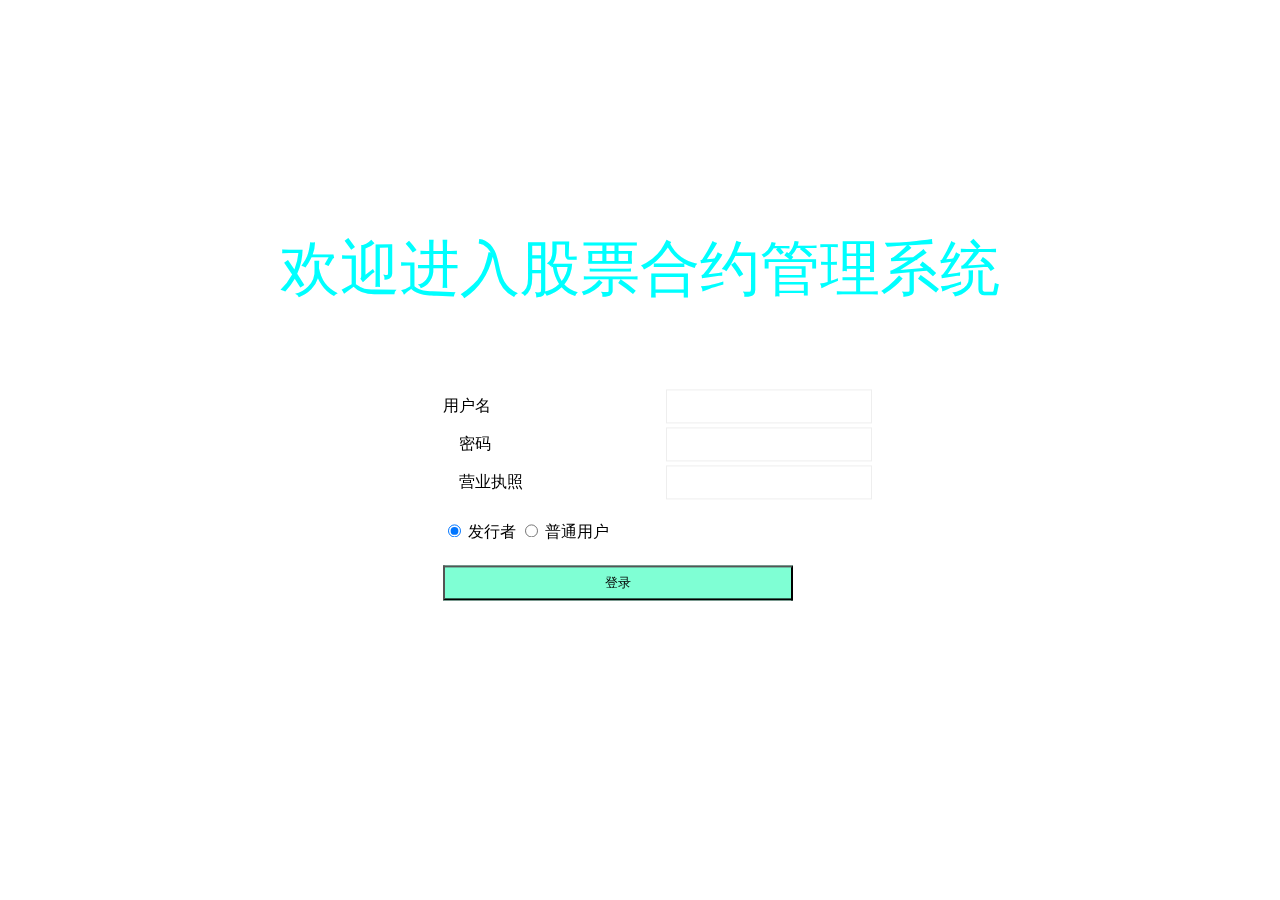
<file: 股票交易/index.html>
﻿<!DOCTYPE html>
<!--
	欢迎体验HBuilder，最快的web编码工具。
	烈马是需要驯服的，玩不转HBuilder，你快不了。
	按照lessson1.txt的指导敲击键盘，你会发现HBuilder的神奇所在。
	你可以用任何其他工具敲这段代码，至少比HBuilder慢5倍!
	写几十行代码，来一场无鼠标编程之旅，看看who is e。
	Are you ready?
	小贴士：可以把lesson1.txt拖到右边或下边，实现分窗格并排浏览。
	在注释后的第12行开始敲下lesson1里的按键。
-->

<html>

	<head>
		<title>股票交易系统</title>
		<meta charset="utf-8" />
		<!--<link rel="stylesheet" type="text/css" href="deal.css"/>-->
	</head>
	<script src="js/main.js"></script>
	<body>
		<div id="main_title" style="position: fixed;
				margin: auto;
				white-space: nowrap;
				top: 30%;
				left: 50%;
				transform: translate(-50%,-50%);
				">
			<h1 style="font-size: 60px;
						color: aqua;
						font:  '宋体';
						font-weight: 300;"
						>
			欢迎进入股票合约管理系统
		</div>
		
		<div style="position: fixed;margin: auto;
			top: 55%;
			left: 50%;
			transform: translate(-40%,-60%);">
			<table border="0" align="center" width="500">
			<tr>
				<td><label for="username">用户名</label></td>
				<td><input  id="username" type="text" name="username"
					style="border: 1px;
					border-top-style: groove;
					border-right-style: groove;
					border-bottom-style: groove;
					border-left-style: groove;	
					height: 30px;
					width: 200px;"/></td>
				<br />
			</tr>
			<tr>
				<td><label for="password">&nbsp;&nbsp;&nbsp;&nbsp;密码</label></td>
				<td><input  id="password" type="text" name="password"
					style="border: 1px;
					border-top-style: groove;
					border-right-style: groove;
					border-bottom-style: groove;
					border-left-style: groove;	
					height: 30px;
					width: 200px;"/>
					</td>
				<br />
			</tr>
			<tr id="license-wrapper">
				<td><label for="license">&nbsp;&nbsp;&nbsp;&nbsp;营业执照</label></td>
				<td><input  id="license" type="text" name="license"
					style="border: 1px;
					border-top-style: groove;
					border-right-style: groove;
					border-bottom-style: groove;
					border-left-style: groove;	
					height: 30px;
					width: 200px;"/>
					</td>
				<br />
			</tr>
			<tr>
				<td>
					<br />
					<input type="radio" value="creator" id="creator_radio" name="sel_id" checked="checked"/>
					发行者
					<input type="radio" value="normal" id="normal_radio" name="sel_id"/>
					普通用户
				</td>
			</tr>
			<tr>
				<td colspan="2">
					<br />
					<input id="login" type="button" value="登录" style="
					background-color: aquamarine;
					height: 35px;
					width: 350px;"
					onclick="log_in()"/>
				</td>
				
			</tr>
			</table>
		</div>
		
		<script type="text/javascript">
			window.onload = function() {
				var license = document.getElementById("license-wrapper")
				var creator_radio = document.getElementById("creator_radio")
				var normal_radio = document.getElementById("normal_radio")
				creator_radio.onclick = function() {
					license.style.display = ""
				}
				normal_radio.onclick = function() {
					license.style.display = "none"
				}

			}
		</script>
	</body>
</html>






<!--
这里是最终敲完的正确代码，可用于比对
<html>
	<head>
		<title></title>
		<meta charset="UTF-8"/>
		<script src="test.js" type="text/javascript" charset="utf-8"></script>
		<script type="text/javascript">
			function WhoisE () {
				var e;
				e = document.getElementsByClassName("classA");
				e = document.getElementsByTagName("div");
				e = document.getElementById("d1");
				e.setAttribute("align","center");
				e.setAttribute("data-test","2");
				e.style.fontFamily="微软雅黑";
				e.style.backgroundImage="url(img/HBuilder.png)";
				e.style.cssText="background-image: url(img/HBuilder.png);";
				switch (e.style.display){
					case "-webkit-box":
						break;
					default:
						break;
				}
				if (e.getAttribute("class")!="classA") {
					e.className="classA";
				}
				e.innerHTML="<font color='#CCCCCC'></font>";
				e = document.getElementById("a1");
				e.href="#a1";
				e.target="_blank";
				e = new Image();
				e.src="img/HBuilder.png";
				e = window.indexedDB || window.webkitIndexedDB || window.msIndexedDB || window.mozIndexedDB;
				if (typeof(e)!="undefined") {
					e.open("test");
				}
				var head = document.getElementsByTagName("head")[0];
				with (head){
					var l = lastElementChild;
					removeChild(l);
				}
				e = document.createElement("link");
				e.rel="stylesheet";
				e.type="text/css";
				e.href="test.css";
				head.appendChild(e);
				var ss="e is ";
				if (e.getAttribute("data-test")==null) {
					ss=ss+e.outerHTML;
				} else{
					ss=ss+"unknow";
				}
				alert(ss)
			}
			addEventListener("DOMContentLoaded",function () {
				finishLesson(1)
			})
		</script>
		<style type="text/css">
			body{
				text-align: center;
				-webkit-user-select: none;
			}
			input[type=button]{
				width: 90px;
			}
			ul{display: none}
			#d1{
				font-family: "微软雅黑";
				background-image: url(img/HBuilder.png)
			}
		</style>
		<link rel="stylesheet" type="text/css" href="test.css"/>
	</head>
	<body>
		<img src="img/HBuilder.png"/>
		<br />
		<div id="d1" class="classA" data-test = "1"></div>
		<a href="#a1" id="a1"></a>
		<ul>
			<li></li>
		</ul>
		<nav>&nbsp;</nav>
		<input type="button" name="" id="" value="who is e" onclick="WhoisE()" />
	</body>
</html>-->
</file>
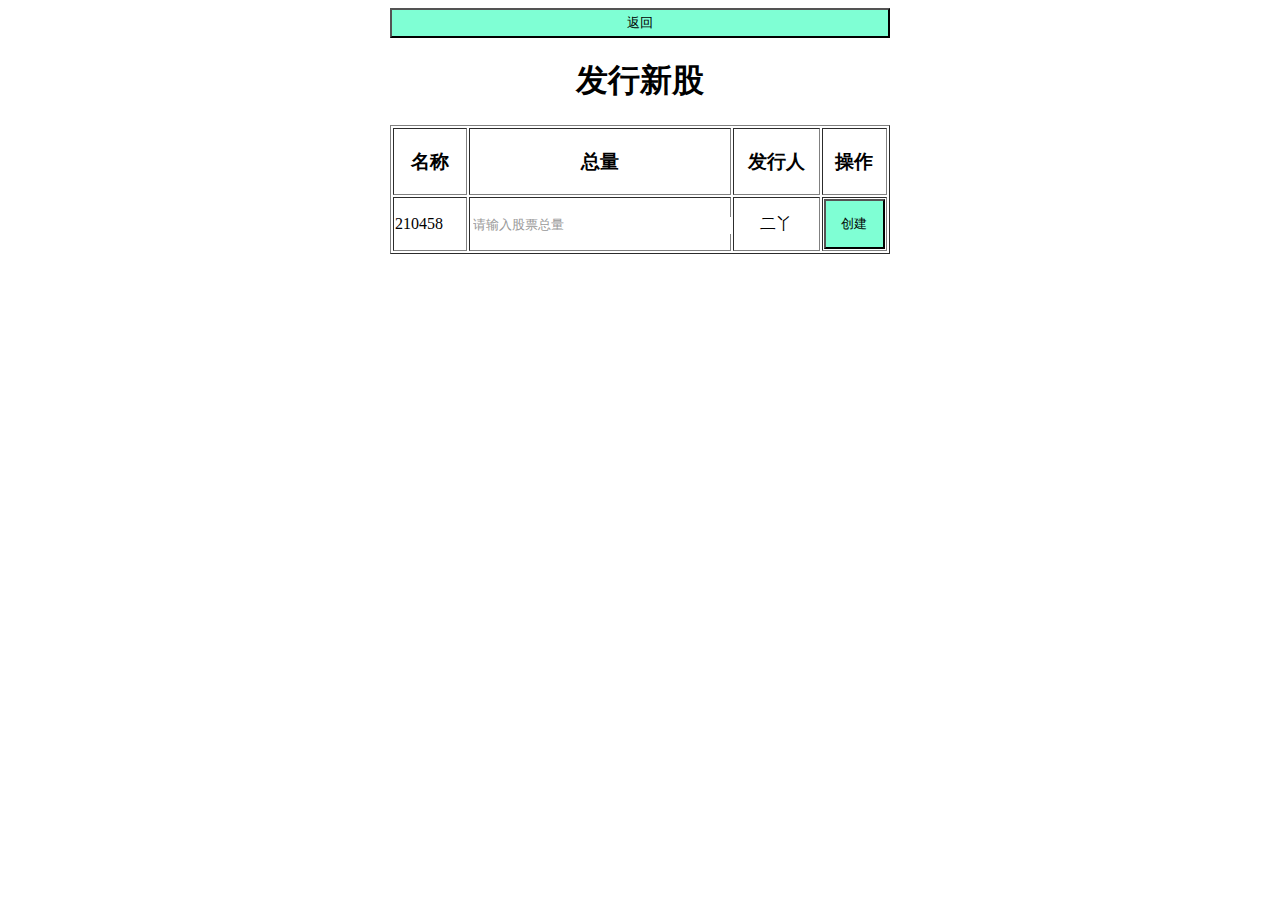
<file: 股票交易/create_stock.html>
<!DOCTYPE html>
<html>

	<head>
		<meta charset="UTF-8">
		<title>发行新股</title>

	</head>
	<script src="js/function.js"></script>

	<body>
	<center><input type="button" value="返回" style="width: 500px;
		background-color: aquamarine;
		height: 30px;" 
		onclick="history.back(-1)" /></center>
		<center>
			<h1>发行新股</h1>
		</center>

		<table id="create_newstock_tbl" width="500px" border="1" align="center">
			<tr>
				<td align="center" id="newstock_name_td">
					<h3>名称</h3></td>
				<td align="center" id="newstock_total_td">
					<h3>总量</h3></td>
				<td align="center" id="newstock_creator_td">
					<h3>发行人</h3></td>
				<td align="center" id="newstock_operation_td">
					<h3>操作</h3>
				</td>
			</tr>
			<tr>

				<td>210458</td>
				<td><input style="border: hidden; color: #999;width: 100%;" 
					id="input_newstock_total" 
					value="请输入股票总量" 
					onfocus="if(value==defaultValue){value='';this.style.color='#000'}"
					onblur="if(!value){value=defaultValue;this.style.color='#999'}"/></td>
				<td><center>二丫</center></td>
				<td><input type="button" value="创建" 
					style="background-color: aquamarine;width: 100%;height: 50px;" 
					onclick="create()" 
					/></td>

			</tr>
		</table>
		<br />
		<br />
	
	</body>

</html>
</file>
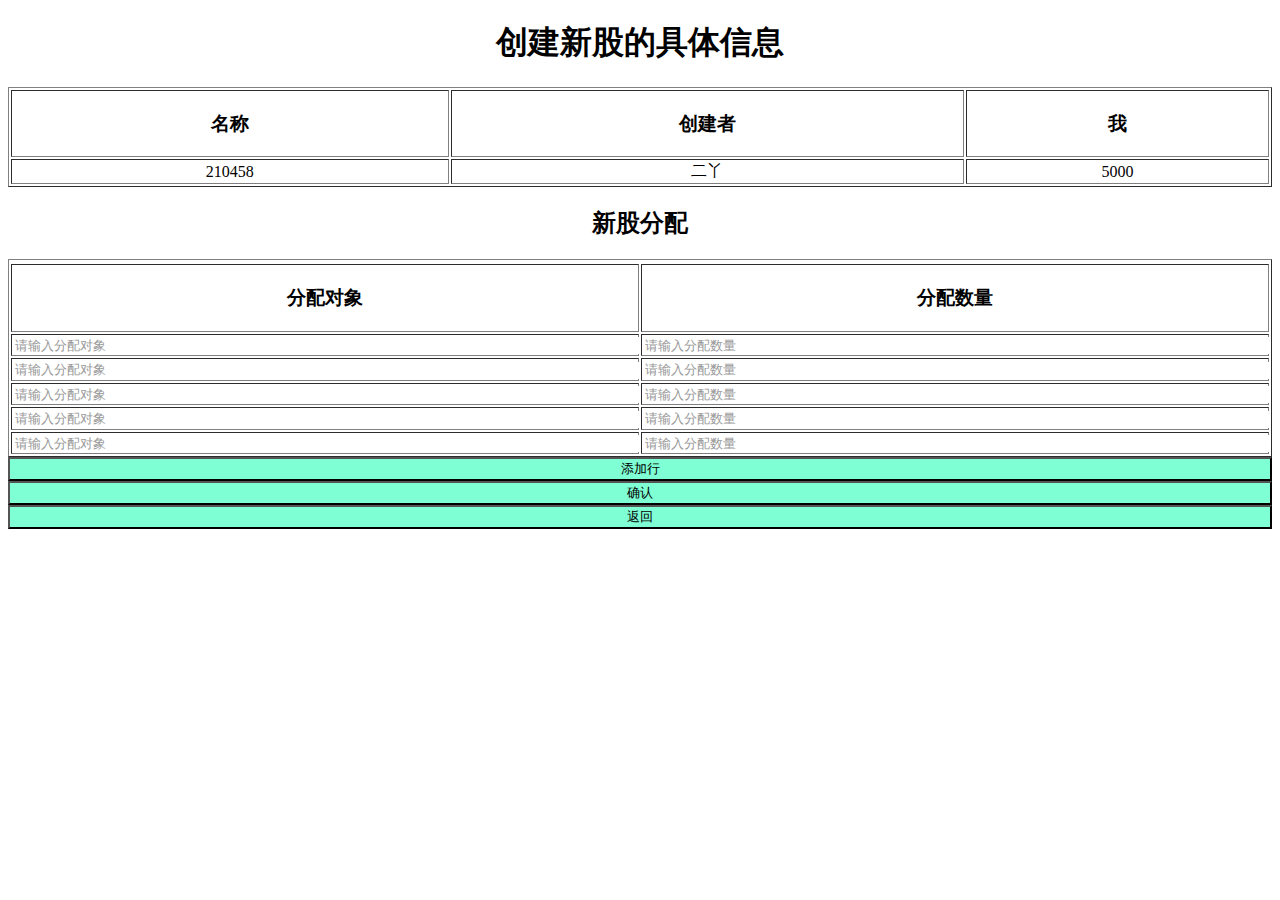
<file: 股票交易/create_stock_detail.html>
<!DOCTYPE html>
<html>

	<head>
		<meta charset="UTF-8">
		<title>发行新股</title>

	</head>
	<script src="js/function.js"></script>

	<body>

		<center>
			<h1>创建新股的具体信息</h1>
		</center>

		<table id="create_newstock_detail_tbl" width="100%" border="1" align="center">
			<tr>
				<td align="center">
					<h3>名称</h3></td>
				<td align="middle">
					<h3>创建者</h3></td>
				<td align="center">
					<h3>我</h3>
				</td>
			</tr>
			<tr>

				<td>
					<center>210458</center>
				</td>
				<td>
					<center>二丫</center>
				</td>
				<td>
					<center>5000</center>
				</td>

			</tr>
		</table>

		<table width="100%" border="1" align="center" id="newstock_allocate_tbl">
			<tr>
				<h2><center>新股分配</center></h2>
			</tr>
			<tr>
				<td align="center">
					<h3>分配对象</h3></td>
				<td align="center">
					<h3>分配数量</h3></td>
				</td>
			</tr>
			<tr>
				<td>
					<input style="border: hidden;width: 100%; color: #999;" id="allocate_object" 
						name="allocate_input"
						value="请输入分配对象" 
						onfocus="if(value==defaultValue){value='';this.style.color='#000'}"
						onblur="if(!value){value=defaultValue;this.style.color='#999'}"/>
				</td>
				<td>
					<input style="border: hidden;width: 100%; color: #999;" id="allocate_quantity" 
						name="allocate_input"
						value="请输入分配数量" 
						onfocus="if(value==defaultValue){value='';this.style.color='#000'}"
						onblur="if(!value){value=defaultValue;this.style.color='#999'}"/>
				</td>
				

			</tr>
			<tr>
				<td>
					<input style="border: hidden;width: 100%; color: #999;" id="allocate_object" 
						name="allocate_input"
						value="请输入分配对象" 
						onfocus="if(value==defaultValue){value='';this.style.color='#000'}"
						onblur="if(!value){value=defaultValue;this.style.color='#999'}"/>
				</td>
				<td>
					<input style="border: hidden;width: 100%; color: #999;" id="allocate_quantity" 
						name="allocate_input"
						value="请输入分配数量" 
						onfocus="if(value==defaultValue){value='';this.style.color='#000'}"
						onblur="if(!value){value=defaultValue;this.style.color='#999'}"/>
				</td>

			</tr>
			<tr>
				<td>
					<input style="border: hidden;width: 100%; color: #999;" id="allocate_object" 
						name="allocate_input"
						value="请输入分配对象" 
						onfocus="if(value==defaultValue){value='';this.style.color='#000'}"
						onblur="if(!value){value=defaultValue;this.style.color='#999'}"/>
				</td>
				<td>
					<input style="border: hidden;width: 100%; color: #999;" id="allocate_quantity" 
						name="allocate_input"
						value="请输入分配数量" 
						onfocus="if(value==defaultValue){value='';this.style.color='#000'}"
						onblur="if(!value){value=defaultValue;this.style.color='#999'}"/>
				</td>

			</tr>
			<tr>
				<td>
					<input style="border: hidden;width: 100%; color: #999;" id="allocate_object" 
						name="allocate_input"
						value="请输入分配对象" 
						onfocus="if(value==defaultValue){value='';this.style.color='#000'}"
						onblur="if(!value){value=defaultValue;this.style.color='#999'}"/>
				</td>
				<td>
					<input style="border: hidden;width: 100%; color: #999;" id="allocate_quantity" 
						name="allocate_input"
						value="请输入分配数量" 
						onfocus="if(value==defaultValue){value='';this.style.color='#000'}"
						onblur="if(!value){value=defaultValue;this.style.color='#999'}"/>
				</td>

			</tr>
			<tr>
				<td>
					<input style="border: hidden;width: 100%; color: #999;" id="allocate_object" 
						name="allocate_input"
						value="请输入分配对象" 
						onfocus="if(value==defaultValue){value='';this.style.color='#000'}"
						onblur="if(!value){value=defaultValue;this.style.color='#999'}"/>
				</td>
				<td>
					<input style="border: hidden;width: 100%; color: #999;" id="allocate_quantity" 
						name="allocate_input"
						value="请输入分配数量" 
						onfocus="if(value==defaultValue){value='';this.style.color='#000'}"
						onblur="if(!value){value=defaultValue;this.style.color='#999'}"/>
				</td>

			</tr>

		</table>

		<input id="" type="button" value="添加行" style="width: 100%;background-color: aquamarine;" onclick="add_row_allcate()" />

		<input type="button" value="确认" style="width: 100%;background-color: aquamarine;" onclick="feedback_allocate()" />
		<input type="button" value="返回" style="width: 100%;background-color: aquamarine;" onclick="history.back(-1)" />	
	</body>

</html>
</file>
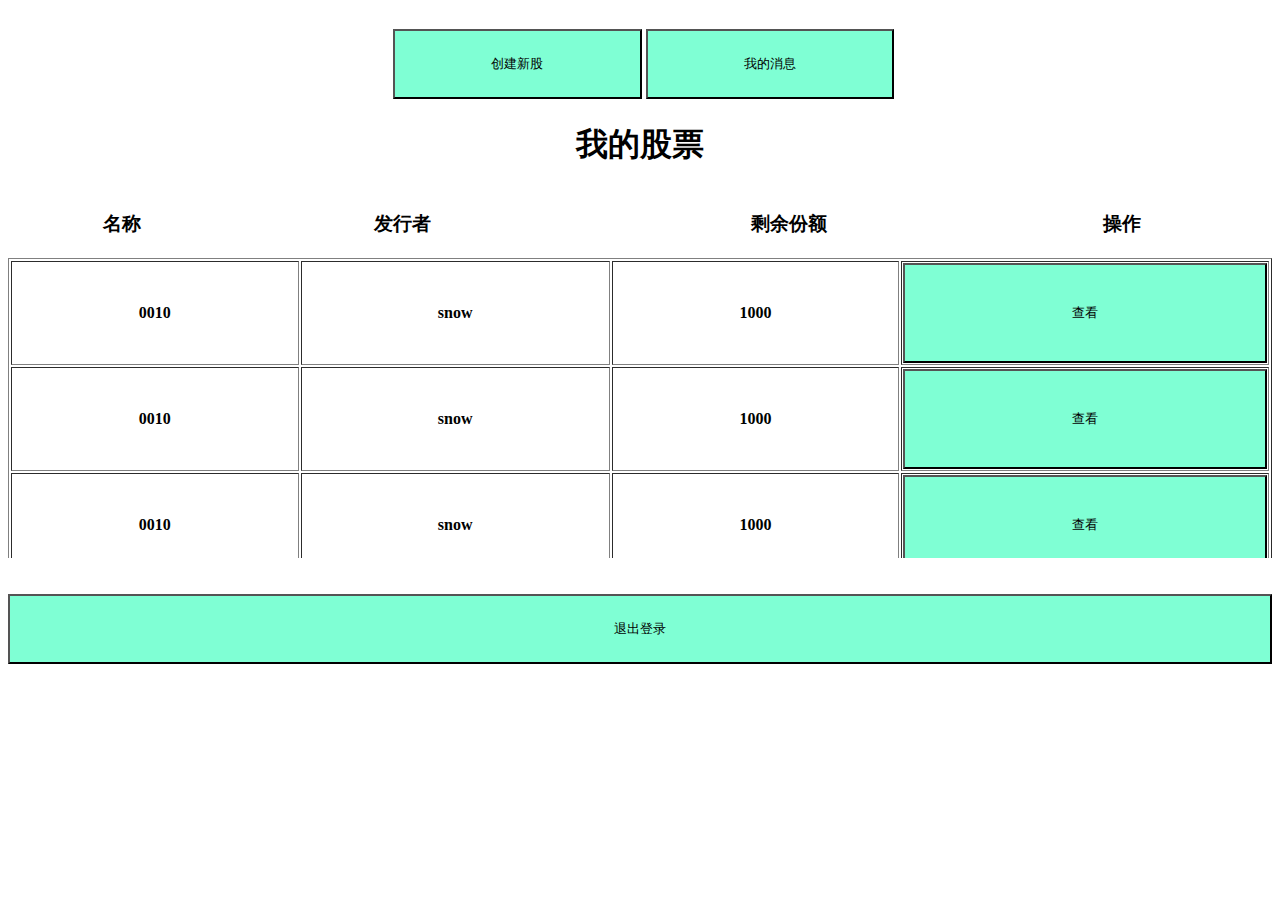
<file: 股票交易/creator_function.html>
<!DOCTYPE html>
<html>

	<head>
		<meta charset="UTF-8">
		<title>我的主界面</title>

	</head>
	<script src="js/function.js"></script>

	<body>
			<div style="width: 500px; margin: auto; top: 10%;left: 20%;">
				<table border="0" align="center" width="1000">
					<tr>
						<td colspan="2">
							<br />
							<input id="c_stock_btn" type="button" value="创建新股" style="
							background-color: aquamarine;
							height: 70px;
							width: 25%;" onclick="create_stock()" />
							<input id="m_news_btn" type="button" value="我的消息" style="
							background-color: aquamarine;
							height: 70px;
							width: 25%;" onclick="my_news()" />
						</td>
					</tr>
				</table>
			</div>
			<div style="width:auto; margin: auto; top: 10%;left: 20%;">
				<table border="0" align="center" width="100%" ;>
					<tr>
						<center>
							<h1>我的股票</h1></center>
					</tr>
					<tr>
						<table id="my_stock_title_tbl" width="100%" border="0">
							<tr>
								<td align="center" id="name">
									<h3>名称</h3></td>
								<td align="center" id="creator">
									<h3>发行者</h3></td>
								<td align="middle" id="blance">
									<h3>剩余份额</h3></td>
								<td align="center" id="operation">
									<h3>操作</h3></td>
								<td>&nbsp;</td>
							</tr>
						</table>
					</tr>
					<tr>
						<td align="center" width="100%">
							<div style="overflow-y: auto;width: 100%;height: 300px;">
								<table id="my_stock_data_tbl" border="1" width="100%">
									<tr height="50">
										<th>0010</th>
										<th>snow</th>
										<th>1000</th>
										<td><input type="button" name="check_info" value="查看" style="background-color: aquamarine;width: 100%;height: 100px;"
											onclick="check_my_stock()" /></td>
									</tr>
									<tr height="50">
										<th>0010</th>
										<th>snow</th>
										<th>1000</th>
										<td><input type="button" name="check_info" value="查看" style="background-color: aquamarine;width: 100%;height: 100px;" 
											onclick="check_my_stock()"/></td>
									</tr>
									<tr height="50">
										<th>0010</th>
										<th>snow</th>
										<th>1000</th>
										<td><input type="button" name="check_info" value="查看" style="background-color: aquamarine;width: 100%;height: 100px;" 
											onclick="check_my_stock()"/></td>
									</tr>
									<tr height="50">
										<th>0010</th>
										<th>snow</th>
										<th>1000</th>
										<td><input type="button" name="check_info" value="查看" style="background-color: aquamarine;width: 100%;height: 100px;" 
											onclick="check_my_stock()"/></td>
									</tr>
									<tr height="50">
										<th>0010</th>
										<th>snow</th>
										<th>1000</th>
										<td><input type="button" name="check_info" value="查看" style="background-color: aquamarine;width: 100%;height: 100px;" 
											onclick="check_my_stock()"/></td>
									</tr>
									<tr height="50">
										<th>0010</th>
										<th>snow</th>
										<th>1000</th>
										<td><input type="button" name="check_info" value="查看" style="background-color: aquamarine;width: 100%;height: 100px;" 
											onclick="check_my_stock()"/></td>
									</tr>

								</table>
							</div>
						</td>
					</tr>

				</table>
			</div>
			<br />
			<br />
	<input id="m_news_btn" type="button" value="退出登录" style="
							background-color: aquamarine;
							height: 70px;
							width: 100%;" onclick="javascript:history.back(-1);" />
	</body>

</html>
</file>
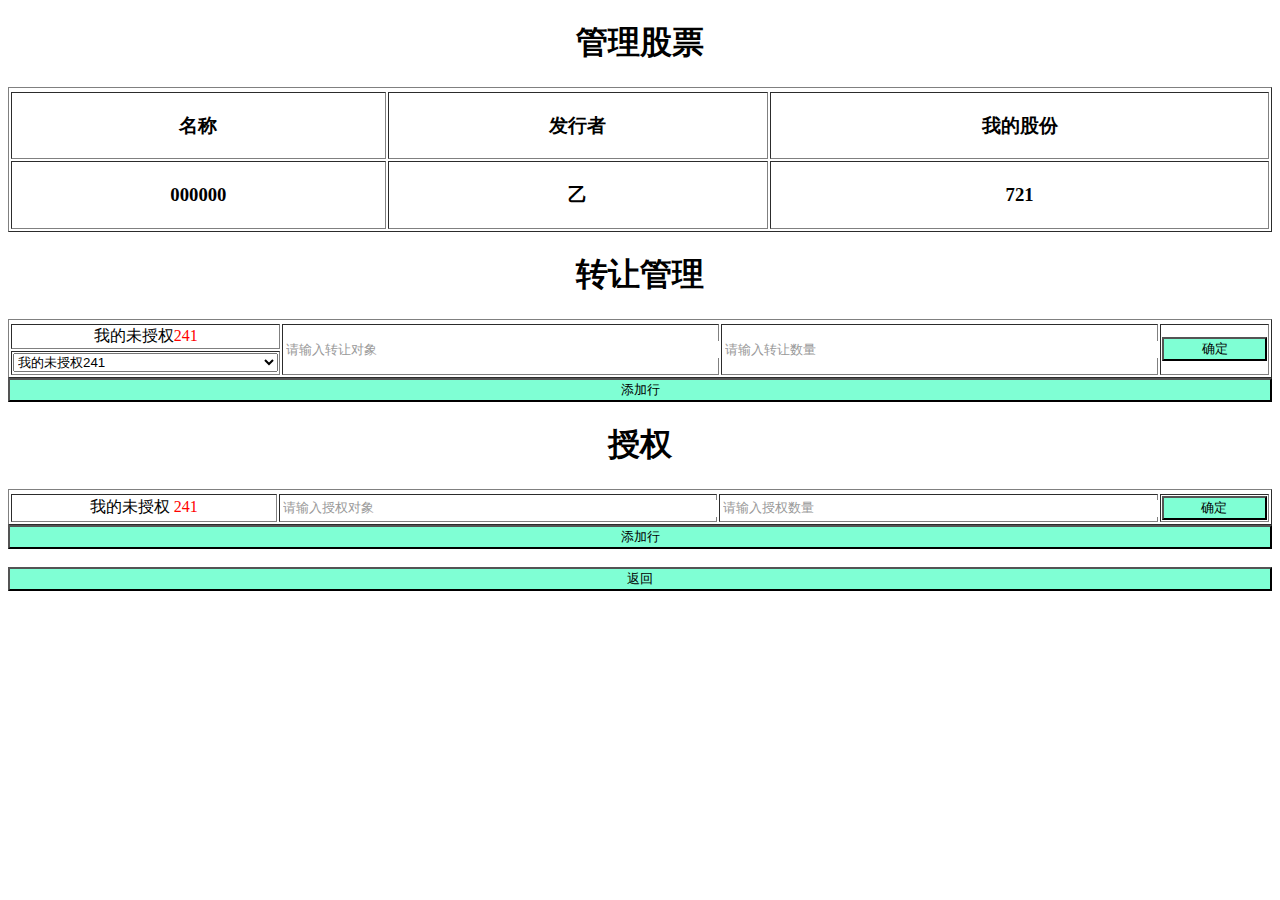
<file: 股票交易/manage_stock.html>
<!DOCTYPE html>
<html>

	<head>
		<meta charset="UTF-8">
		<title>我的主界面</title>

	</head>
	<script src="js/function.js"></script>

	<body>

		<table border="1" align="center" width="100%">
			<tr>
				<center>
					<h1>管理股票</h1></center>
			</tr>

			<tr>
				<td class="manage_name" align="center">
					<h3>名称</h3></td>
				<td class="manage_creator" align="center">
					<h3>发行者</h3></td>
				<td class="manage_my_stock" align="middle">
					<h3>我的股份</h3></td>
			</tr>
			<tr>
				<td class="manage_name" align="center">
					<h3>000000</h3></td>
				<td class="manage_creator" align="center">
					<h3>乙</h3></td>
				<td class="manage_my_stock" align="center">
					<h3>721</h3></td>
			</tr>

		</table>

		<table border="1" align="center" width="100%" id="transfer_manage">
			<tr>
				<center>
					<h1>转让管理</h1></center>
			</tr>

			<tr>
				<td class="manage_name" align="center" height="20px">
					我的未授权<font style="color: red;">241</font>
				</td>
				<td rowspan="2">
					<input style="border: hidden;width: 100%; color: #999;" type="text" value="请输入转让对象" 
						name="transfer_input" 
						id="transfer_object" onfocus="if(value==defaultValue){value='';this.style.color='#000'}" 
						onblur="if(!value){value=defaultValue;this.style.color='#999'}" />
				</td>
				<td rowspan="2">
					<input style="border: hidden;width: 100%; color: #999;" type="text" value="请输入转让数量" 
						name="transfer_input" 
						id="transfer_num" onfocus="if(value==defaultValue){value='';this.style.color='#000'}" 
						onblur="if(!value){value=defaultValue;this.style.color='#999'}" />
					
				</td>
				<td rowspan="2">
					<input type="button" value="确定" onclick="feedback_transfer()" style="background-color: aquamarine;
						width: 100%;height:100% " />
				</td>
			</tr>
			<tr>
				<td height="20px" align="center">

					<select name="trans_manage_my_unauth" style="width: 100%;">
						<option value="0">我的未授权241</option>
						<option value="1">王苗80</option>
						<option value="2">赵权100</option>
						<option value="3">孙二100</option>
					</select>
			</tr>
		</table>

		<input align="center" type="button" value="添加行" style="background-color: aquamarine; width: 100%;" onclick="add_row_transfer()" />

		<table border="1" align="center" width="100%" id="author_manage">
			<tr>
				<center>
					<h1>授权</h1></center>
			</tr>
			<tr>

				<td class="manage_name" align="center" height="20px">
					我的未授权 <font style="color: red;">241</font>
				</td>
				<td>
					<input style="border: hidden;width: 100%; color: #999;" type="text" value="请输入授权对象" 
						 id="auth_object"
						 name="auth_input"
						 onfocus="if(value==defaultValue){value='';this.style.color='#000'}" 
						 onblur="if(!value){value=defaultValue;this.style.color='#999'}" />
					
				</td>
				<td>
					<input style="border: hidden;width: 100%; color: #999;" type="text" value="请输入授权数量"
						id="auth_num" 
						name="auth_input"
						onfocus="if(value==defaultValue){value='';this.style.color='#000'}" 
						onblur="if(!value){value=defaultValue;this.style.color='#999'}" />
				</td>
				<td>
					<input type="button" value="确定" onclick="feedback_auth()" style="background-color: aquamarine;
						width: 100%;height: 100%;" />
				</td>

			</tr>

		</table>

		<input align="center" type="button" value="添加行" style="background-color: aquamarine; width: 100%;" onclick="add_row_auth()" />
		<br />
		<br />
		<input type="button" value="返回" style="width: 100%;background-color: aquamarine;" onclick="history.back(-1)" />
	</body>

</html>
</file>
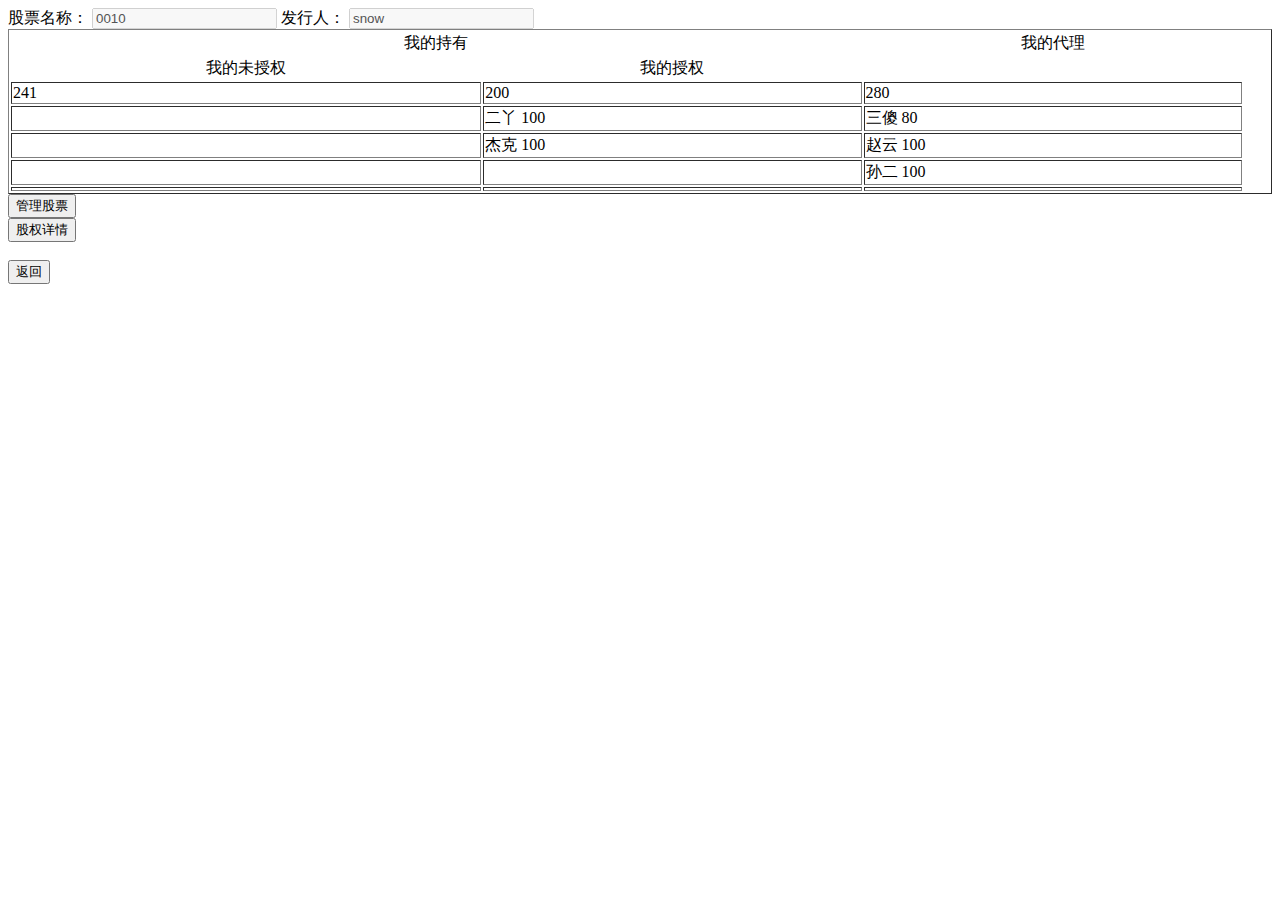
<file: 股票交易/mystock_check.html>
<!DOCTYPE html>
<html>

	<head>
		<meta charset="UTF-8">
		<title></title>
	</head>
	<script src="js/function.js"></script>

	<body>
		股票名称：&nbsp;<input type="text" value="0010" disabled="disabled"/>
		发行人：&nbsp;<input type="text" value="snow" disabled="disabled"/>
		<table id="my_stock_check" border="1" align="center" width="100%">
			<tr>
				<td colspan="2" id="my_hold" style="border: hidden;"><center>我的持有</center></td>
				<td id="my_agent" style="border: hidden;"><center>我的代理</center></td>
			</tr>
			<tr>
				<td id="my_unauth" style="border: hidden;"><center>我的未授权</center></td>
				<td id="my_auth" style="border: hidden;"><center>我的授权</center></td>
				<td style="border: hidden;"></td>
				<td style="border: hidden;"></td>
				<td style="border: hidden;"></td>
			</tr>
			<tr>
				<td >241</td>
				<td >200</td>
				<td >280</td>
			</tr>
			<tr>
				<td ></td>
				<td >二丫 100</td>
				<td >三傻 80</td>
			</tr>
			<tr>
				<td ></td>
				<td >杰克 100</td>
				<td >赵云 100</td>
			</tr>
			<tr>
				<td ></td>
				<td ></td>
				<td >孙二 100</td>
			</tr>
			<tr>
				<td ></td>
				<td ></td>
				<td ></td>
			</tr>
		</table>
		<input type="button" value="管理股票" onclick="manage_stock()"/>
		<br />
		<input type="button" value="股权详情" onclick="stock_right_details()"/>
		<br />
		<br />
		<input type="button" value="返回" onclick="history.back(-1)"/>
	</body>

</html>
</file>
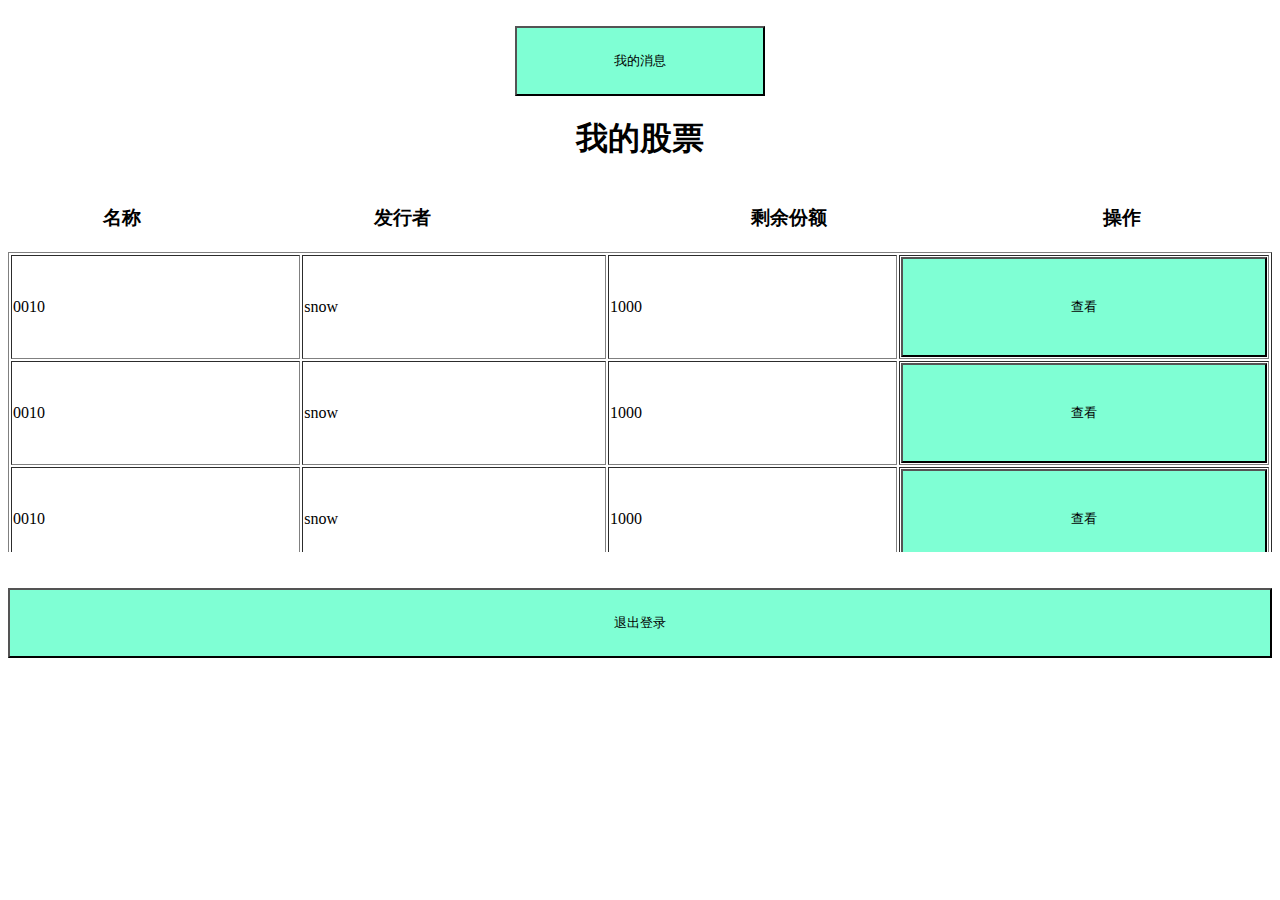
<file: 股票交易/normal_function.html>
<!DOCTYPE html>
<html>

	<head>
		<meta charset="UTF-8">
		<title>我的主界面</title>

	</head>
	<script src="js/function.js"></script>

	<body>
		<br />
		<center>
			<input id="m_news" type="button" value="我的消息" style="
							background-color: aquamarine;
							height: 70px;
							width: 250px;" onclick="my_news()" />

		</center>
		

		<div style="width:auto; margin: auto; top: 10%;left: 20%;">
			<table border="0" align="center" width="100%" ;>
				<tr>
					<center>
						<h1>我的股票</h1></center>
				</tr>
				<tr>
					<table width="100%" border="0">
						<tr>
							<td align="center">
								<h3>名称</h3></td>
							<td align="center">
								<h3>发行者</h3></td>
							<td align="middle">
								<h3>剩余份额</h3></td>
							<td align="center">
								<h3>操作</h3></td>
							<td>&nbsp;</td>
						</tr>
					</table>
				</tr>
				<tr>
					<td align="center" width="100%">
						<div style="overflow-y: auto;width: 100%;height: 300px;">
							<table border="1" width="100%">
								<tr height="50">
									<td>0010</td>
									<td>snow</td>
									<td>1000</td>
									<td><input type="button" name="check_info" value="查看" style="background-color: aquamarine;width: 100%;height: 100px;" onclick="check_my_stock()" /></td>
								</tr>
								<tr height="50">
									<td>0010</td>
									<td>snow</td>
									<td>1000</td>
									<td><input type="button" name="check_info" value="查看" style="background-color: aquamarine;width: 100%;height: 100px;" onclick="check_my_stock()" /></td>
								</tr>
								<tr height="50">
									<td>0010</td>
									<td>snow</td>
									<td>1000</td>
									<td><input type="button" name="check_info" value="查看" style="background-color: aquamarine;width: 100%;height: 100px;" onclick="check_my_stock()" /></td>
								</tr>
								<tr height="50">
									<td>0010</td>
									<td>snow</td>
									<td>1000</td>
									<td><input type="button" name="check_info" value="查看" style="background-color: aquamarine;width: 100%;height: 100px;" onclick="check_my_stock()" /></td>
								</tr>
								<tr height="50">
									<td>0010</td>
									<td>snow</td>
									<td>1000</td>
									<td><input type="button" name="check_info" value="查看" style="background-color: aquamarine;width: 100%;height: 100px;" onclick="check_my_stock()" /></td>
								</tr>
								<tr height="50">
									<td>0010</td>
									<td>snow</td>
									<td>1000</td>
									<td><input type="button" name="check_info" value="查看" style="background-color: aquamarine;width: 100%;height: 100px;" onclick="check_my_stock()" /></td>
								</tr>

							</table>
						</div>
					</td>
				</tr>

			</table>
		</div>
	</body>
	<br />
	<br />
	<input id="m_news_btn" type="button" value="退出登录" style="
							background-color: aquamarine;
							height: 70px;
							width: 100%;" onclick="javascript:history.back(-1);" />
</html>
</file>
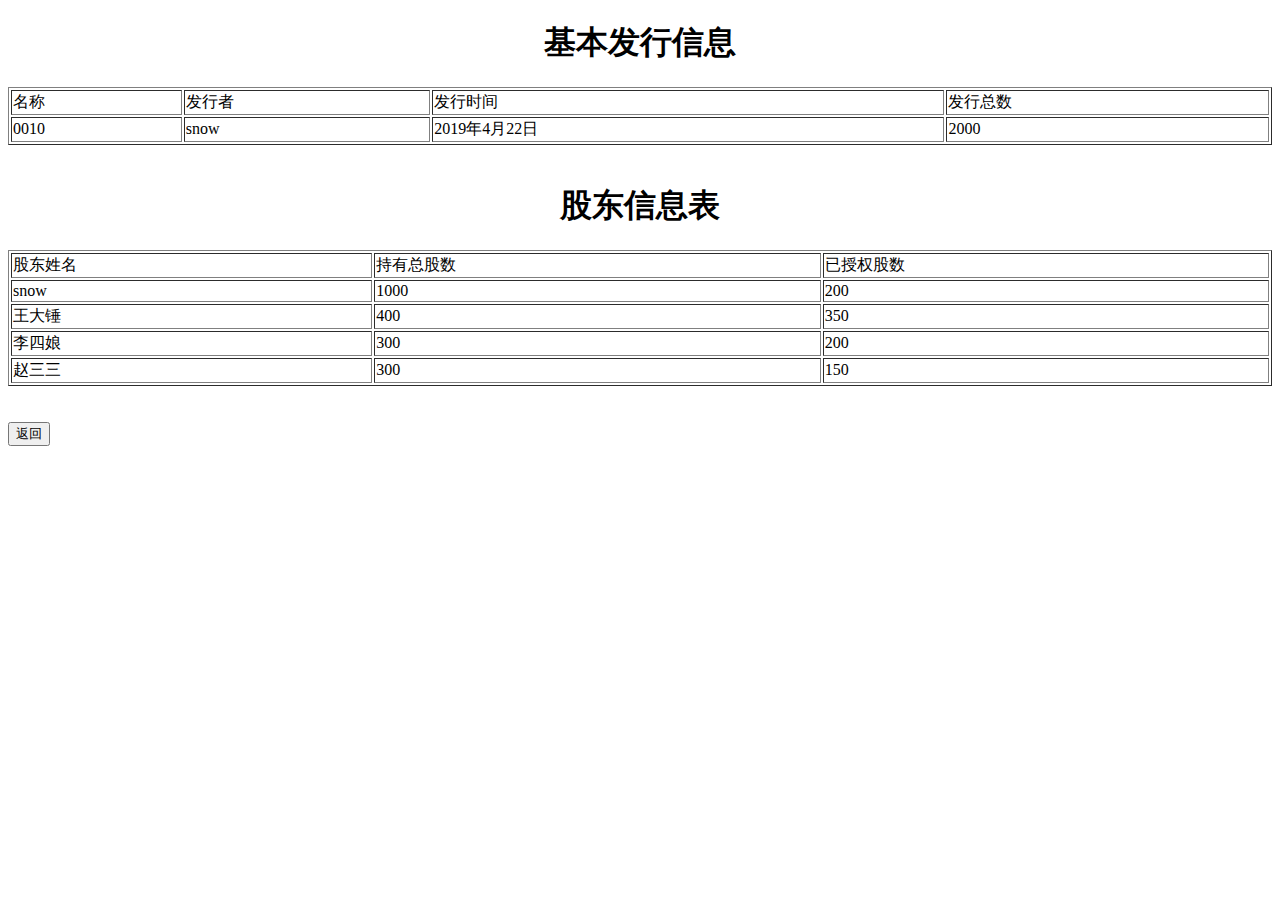
<file: 股票交易/stock_right_details.html>
<!DOCTYPE html>
<html>

	<head>
		<meta charset="UTF-8">
		<title>详细权限</title>
	</head>
	<script src="js/function.js"></script>

	<body>
		<h1><center>基本发行信息</center></h1>
		<table id="basic_issue_info" border="1" align="center" width="100%">
			<tr>
				<td>名称</td>
				<td>发行者</td>
				<td>发行时间</td>
				<td>发行总数</td>
			</tr>
			<tr>
				<td>0010</td>
				<td>snow</td>
				<td>2019年4月22日</td>
				<td>2000</td>
			</tr>
		</table>
		<br />
		<h1><center>股东信息表</center></h1>
		<table id="stockholder_info_tbl" border="1" align="center" width="100%">
			<tr>
				<td >股东姓名</td>
				<td >持有总股数</td>
				<td >已授权股数</td>
			</tr>
			<tr>
				<td >snow</td>
				<td >1000</td>
				<td >200</td>

			</tr>
			<tr>
				<td >王大锤</td>
				<td >400</td>
				<td >350</td>			
			</tr>
			<tr>
				<td >李四娘</td>
				<td >300</td>
				<td >200</td>

			</tr>
			<tr>
				<td >赵三三 </td>
				<td >300</td>
				<td >150</td>
			</tr>
		</table>
		<br />
		<br />
		<input type="button" value="返回" onclick="history.back(-1)"/>
	</body>
</html>
</file>
